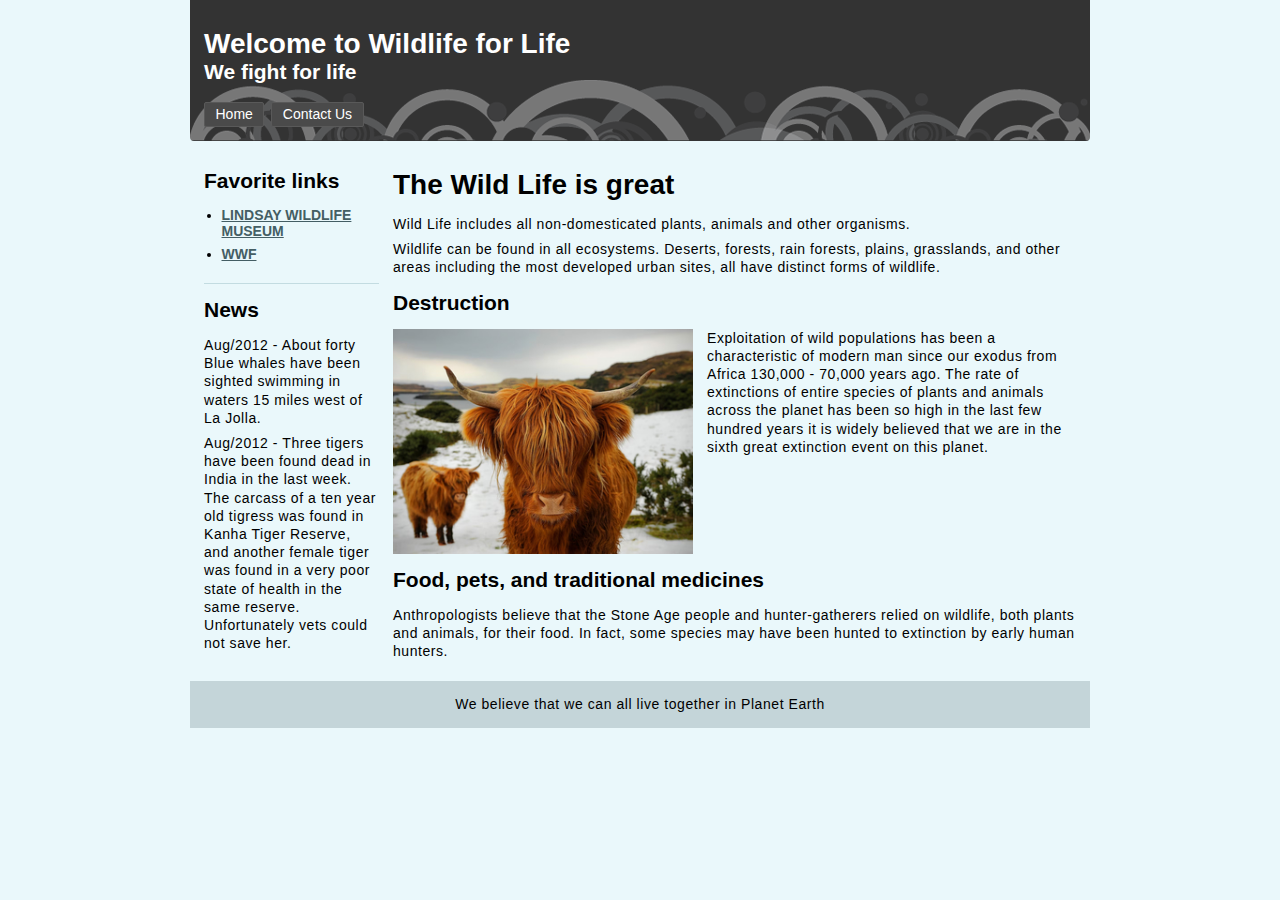
<file: hw2/index.html>
<!DOCTYPE html>
<html lang="en">

<head>
    <meta charset="UTF-8">
    <meta name="viewport" content="width=device-width, initial-scale=1.0">
    
    <title>Wild Life</title>

    <link rel="stylesheet" type="text/css" href="style.css">
</head>

<body class="page">
    <div class="header">
        <div class="branding">
            <h1>Welcome to Wildlife for Life</h1>
            <h2>We fight for life</h2>
        </div>

        <ul class="nav-list">
            <li><a href="index.html" title="home">Home</a></li>
            <li><a href="#" title="contact">Contact Us</a></li>
        </ul>
    </div>

    <div class="content">

        <div class="main-info">

            <h1>The Wild Life is great</h1>
            <p>Wild Life includes all non-domesticated plants, animals and other organisms.</p>
            <p>Wildlife can be found in all ecosystems. Deserts, forests, rain forests, plains, grasslands, and other
                areas including the most developed urban sites, all have distinct forms of wildlife.</p>

            <h2>Destruction</h2>
            <div class="fact-block">
                <img 
                    sizes="
                        (min-width: 48em) 300px,
                        (min-width: 25em) 400px,
                        100vw"
                    srcset="
                        images/highland_cattle_200.jpg 200w,
                        images/highland_cattle_320.jpg 320w,
                        images/highland_cattle_480.jpg 480w,
                        images/highland_cattle_640.jpg 640w,
                        images/highland_cattle_800.jpg 800w"
                    src="images/highland_cattle_480.jpg" 
                    alt="Highland cattle">
                <p>
                    Exploitation of wild populations has been a characteristic of modern man since our exodus from Africa
                    130,000 - 70,000 years ago. The rate of extinctions of entire species of plants and animals across the
                    planet has been so high in the last few hundred years it is widely believed that we are in the sixth
                    great extinction event on this planet.
                </p>
            </div>

            <h2 class="clear">Food, pets, and traditional medicines</h2>
            <p>Anthropologists believe that the Stone Age people and hunter-gatherers relied on wildlife, both plants
                and animals, for their food. In fact, some species may have been hunted to extinction by early human
                hunters.</p>
        </div>

        <div class="related-info">
            <div class="links">
                <h2>Favorite links</h2>
                <ul>
                    <li><a href="http://wildlife-museum.org/" title="Lindsay Wildlife Museum">Lindsay Wildlife Museum</a>
                    </li>
                    <li><a href="https://www.worldwildlife.org/" title="WWF">WWF</a></li>
                </ul>
            </div>

            <div class="news">
                <h2>News</h2>
                <p>Aug/2012 - About forty Blue whales have been sighted swimming in waters 15 miles west of La Jolla.</p>
                <p>Aug/2012 - Three tigers have been found dead in India in the last week. The carcass of a ten year old
                    tigress was found in Kanha Tiger Reserve, and another female tiger was found in a very poor state of
                    health in the same reserve. Unfortunately vets could not save her.</p>
            </div>
        </div>
    </div>

    <div class="footer">
        <p>We believe that we can all live together in Planet Earth</p>
    </div>
</body>

</html>
</file>
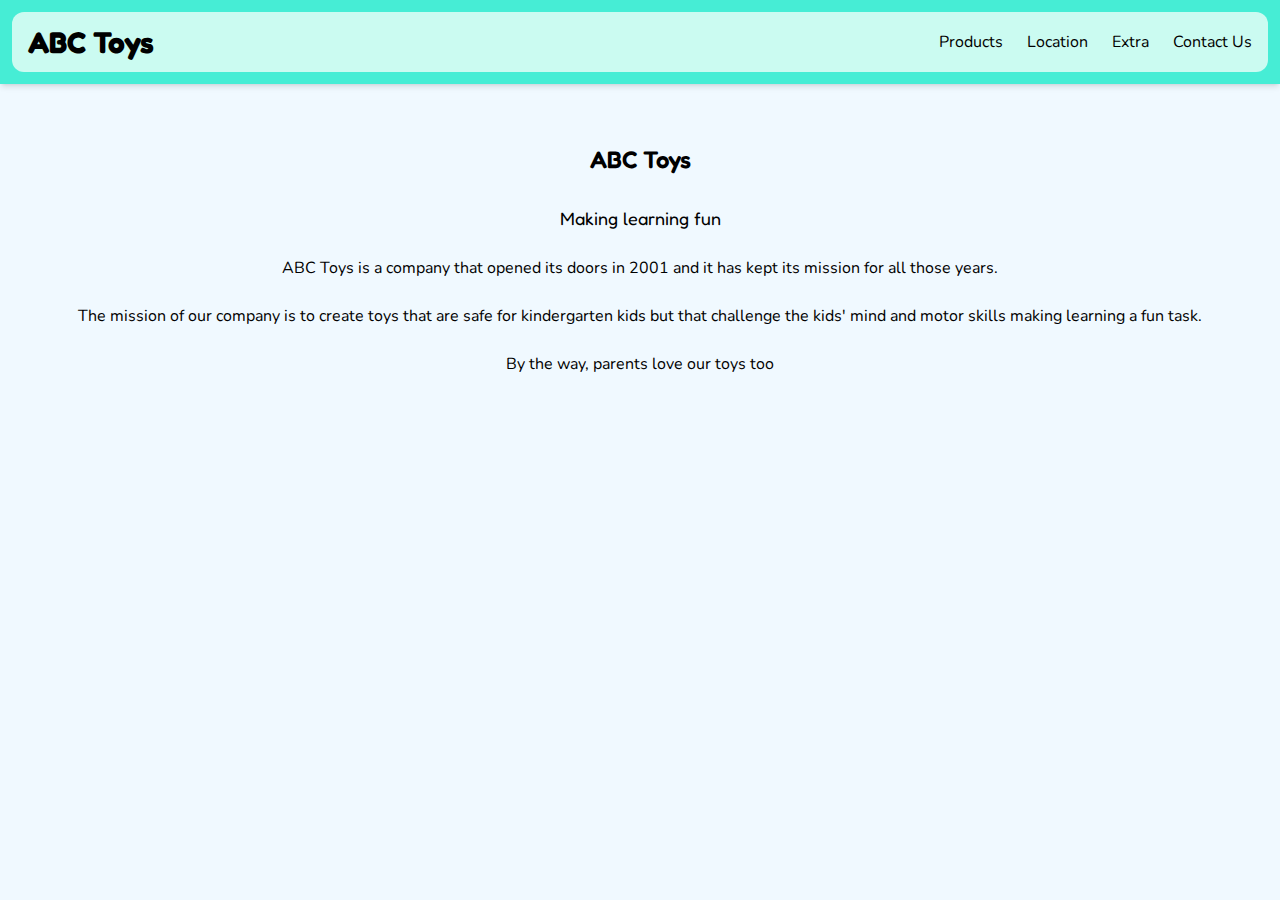
<file: hw3/index.html>
<!DOCTYPE html>
<html lang="en">

<head>
    <meta charset="UTF-8">
    <meta name="viewport" content="width=device-width, initial-scale=1">
    <meta name="description" content="ABC Toys with great toys for all age groups">
    
    <link rel="preconnect" href="https://fonts.googleapis.com">
    <link rel="preconnect" href="https://fonts.gstatic.com" crossorigin>
    <link href="https://fonts.googleapis.com/css2?family=Fredoka:wght@400;600;700&family=Nunito:wght@400;600;700&display=swap" rel="stylesheet">
    <link href="./output.css" rel="stylesheet">

    <title>ABC Toys</title>
</head>

<body class="font-sans bg-sky-50">
    <nav class="fixed top-0 left-0 w-full z-50 shadow-md bg-teal-300 px-3 py-3">
        <div class="bg-teal-100 max-w-10xl mx-auto px-4 py-3 flex items-center justify-between rounded-xl">
            <a href="./index.html" class="text-3xl font-display font-bold">ABC Toys</a>

            <div class="grid grid-cols-2 gap-3 md:flex md:gap-6">
                <a href="./products.html" class="hover:text-blue-300">Products</a>
                <a href="./location.html" class="hover:text-blue-300">Location</a>
                <a href="./extra.html" class="hover:text-blue-300">Extra</a>
                <a href="./contact-us.html" class="hover:text-blue-300">Contact Us</a>
            </div>
        </div>
    </nav>
    

    <main class="text-center px-3 pt-32">
        <h1 class="py-4 font-display text-2xl font-semibold">ABC Toys</h1>
        <h2 class="py-3 font-display text-lg">Making learning fun</h2>

        <p class="py-3">
            ABC Toys is a company that opened its doors in 2001 and it has kept its
            mission for all those years.
        </p>
        <p class="py-3">
            The mission of our company is to create toys that are safe for
            kindergarten kids but that challenge the kids' mind and motor skills
            making learning a fun task.
        </p>
        <p class="py-3">By the way, parents love our toys too</p>
    </main>
</body>

</html>
</file>
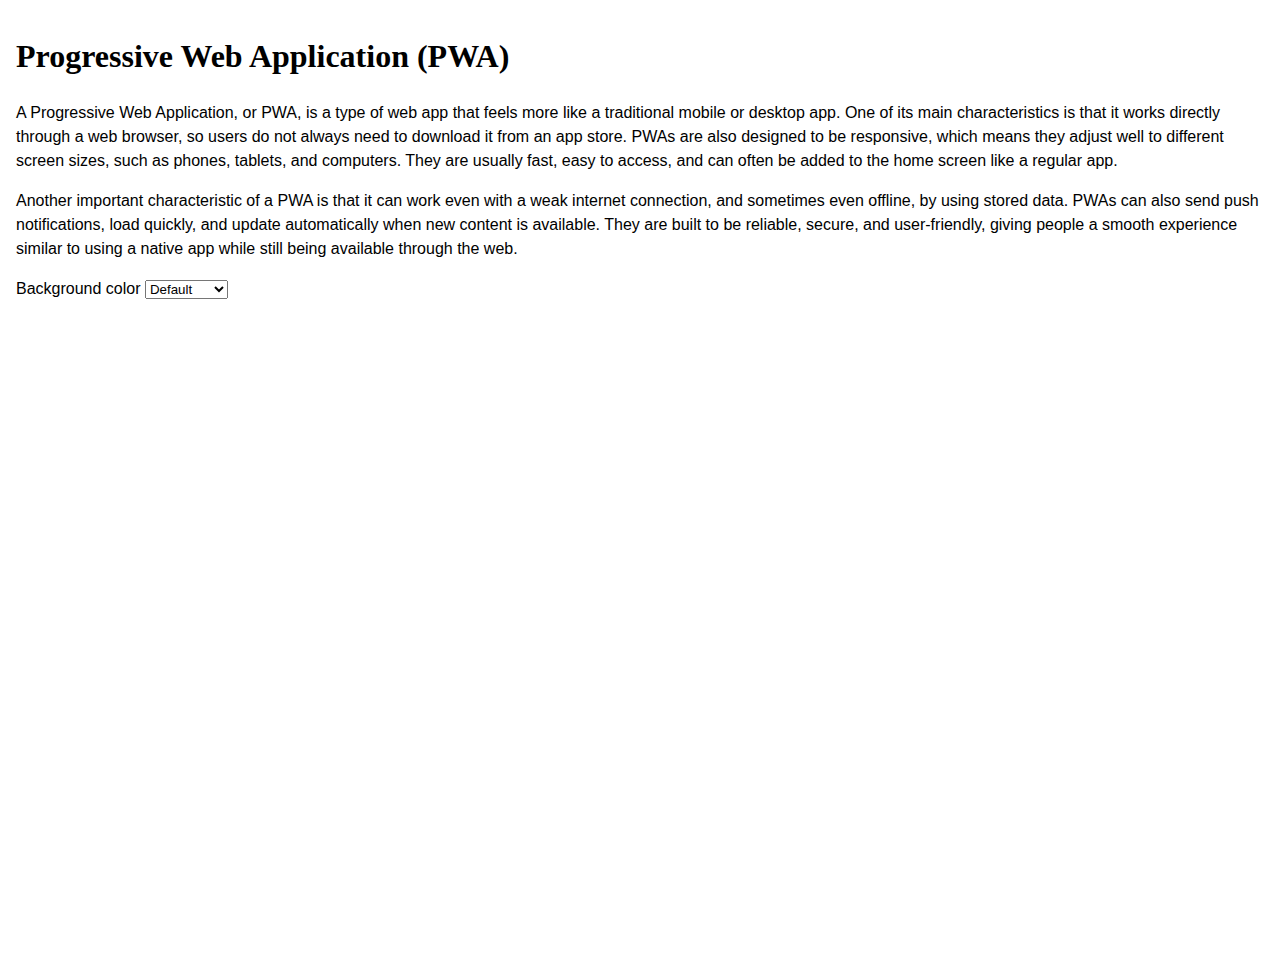
<file: hw4/index.html>
<!DOCTYPE html>
<html lang="en">
<head>
    <meta charset="UTF-8">
    <meta name="viewport" content="width=device-width, initial-scale=1.0">
    <meta name="description" content="This is a Progressive Web Application, with a brief summary of what a PWA is and a service worker that caches files for offline use.">
    <meta name="theme-color" content="#FFFFFF">

    <title>Homework 4</title>

    <link rel="stylesheet" href="../CIS_128_Assignments.css">
    <link rel="stylesheet" href="rwd_style.css">
    <link rel="manifest" href="manifest.json">

    <script>
        if ("serviceWorker" in navigator) {
            navigator.serviceWorker.register("service-worker.js")
                .then(() => {
                    console.log("Service worker registered");
                })
                .catch((error) => {
                    console.log("Service worker failed: ", error);
                })
        }

        document.addEventListener("DOMContentLoaded", () => {
            const backgroundImg = document.getElementById("bg-img");
            backgroundImg.addEventListener("change", (event) => {
                document.body.style.backgroundImage = `url(images/${event.target.value}.jpg)`;
            });
        });
    </script>
</head>
<body class="page">
    <h1>Progressive Web Application (PWA)</h1>

    <p>
        A Progressive Web Application, or PWA, is a type of web app that feels more like a traditional mobile or desktop app. 
        One of its main characteristics is that it works directly through a web browser, so users do not always need to download it from an app store. 
        PWAs are also designed to be responsive, which means they adjust well to different screen sizes, such as phones, tablets, and computers. 
        They are usually fast, easy to access, and can often be added to the home screen like a regular app.
    </p>
    <p>
        Another important characteristic of a PWA is that it can work even with a weak internet connection, and sometimes even offline, by using stored data. 
        PWAs can also send push notifications, load quickly, and update automatically when new content is available. 
        They are built to be reliable, secure, and user-friendly, giving people a smooth experience similar to using a native app while still being available through the web.
    </p>

    <div>
        <label for="bg-img">Background color</label>
        <select name="bg-img" id="bg-img">
            <option value="default" selected disabled>Default</option> 
            <option value="lightblue">Light Blue</option>
            <option value="lightgold">Light Gold</option>
        </select>
    </div>
</body>
</html>
</file>
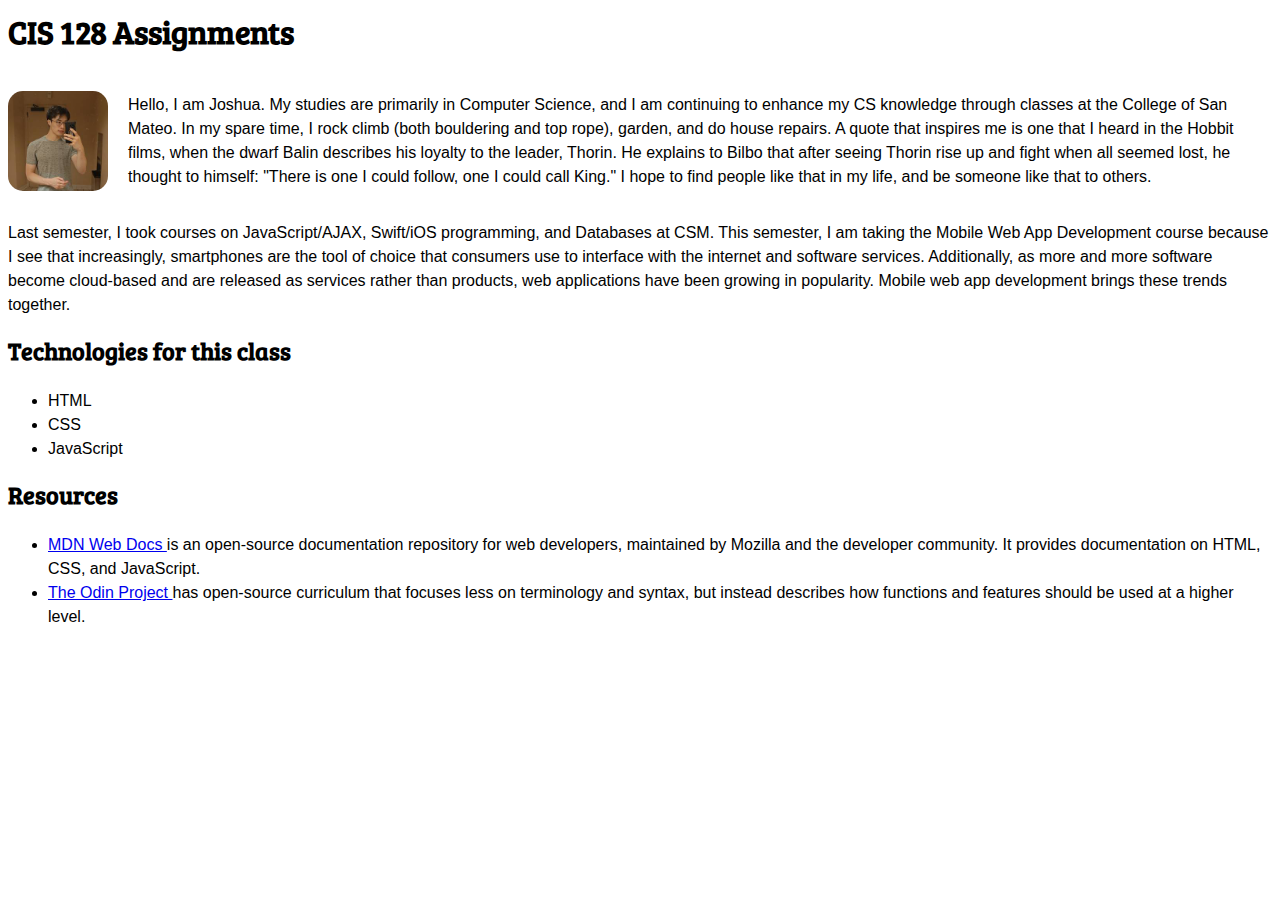
<file: hw1.html>
<!DOCTYPE html>
<html lang="en">
<head>
    <meta charset="UTF-8">
    <meta name="viewport" content="width=device-width, initial-scale=1.0">
    <meta name="description" content=
        "This is where the assignments from the Mobile Web App Development course \
        at College of San Mateo will be displayed.">

    <title>CIS 128 Assignments</title>

    <link rel="preconnect" href="https://fonts.googleapis.com">
    <link rel="preconnect" href="https://fonts.gstatic.com" crossorigin>
    <link href="https://fonts.googleapis.com/css2?family=Bree+Serif&display=swap" rel="stylesheet">

    <link rel="stylesheet" href="CIS_128_Assignments.css">
</head>
<body>
    <header>
        <h1>CIS 128 Assignments</h1>
    </header>

    <main>
        <section class="hw1" id="about-me">
            <img src="profilepic.png" alt="Joshua Tan standing up and looking at his smartphone." id="profile-pic">
            <p>
                Hello, I am Joshua. My studies are primarily in Computer Science,
                and I am continuing to enhance my CS knowledge through classes at
                the College of San Mateo. In my spare time, I rock climb (both
                bouldering and top rope), garden, and do house repairs.
                A quote that inspires me is one that I heard in the Hobbit films, when
                the dwarf Balin describes his loyalty to the leader, Thorin. He explains
                to Bilbo that after seeing Thorin rise up and fight when all seemed lost,
                he thought to himself: "There is one I could follow, one I could call King."
                I hope to find people like that in my life, and be someone like that to others.
            </p>
        </section>

        <section id="course-motivation">
            <p>
                Last semester, I took courses on JavaScript/AJAX, Swift/iOS programming,
                and Databases at CSM. This semester, I am taking the Mobile Web App
                Development course because I see that increasingly, smartphones are the
                tool of choice that consumers use to interface with the internet and
                software services. Additionally, as more and more software become
                cloud-based and are released as services rather than products, web
                applications have been growing in popularity. Mobile web app development
                brings these trends together.
            </p>
        </section>

        <section id="technologies">
            <h2>Technologies for this class</h2>
            <ul>
                <li>HTML</li>
                <li>CSS</li>
                <li>JavaScript</li>
            </ul>
        </section>
        
        <section id="resources">
            <h2>Resources</h2>
            <ul>
                <li>
                    <a href="https://developer.mozilla.org/en-US/" target="_blank" rel="noopener noreferrer">
                        MDN Web Docs
                    </a> 
                    is an open-source documentation repository for web developers,
                    maintained by Mozilla and the developer community. It provides
                    documentation on HTML, CSS, and JavaScript.
                </li>
                <li>
                    <a href="https://www.theodinproject.com" target="_blank" rel="noopener noreferrer">
                        The Odin Project
                    </a> 
                    has open-source curriculum that focuses less on terminology and
                    syntax, but instead describes how functions and features should
                    be used at a higher level.
                </li>
            </ul>
        </section>
    </main>
</body>
</html>
</file>
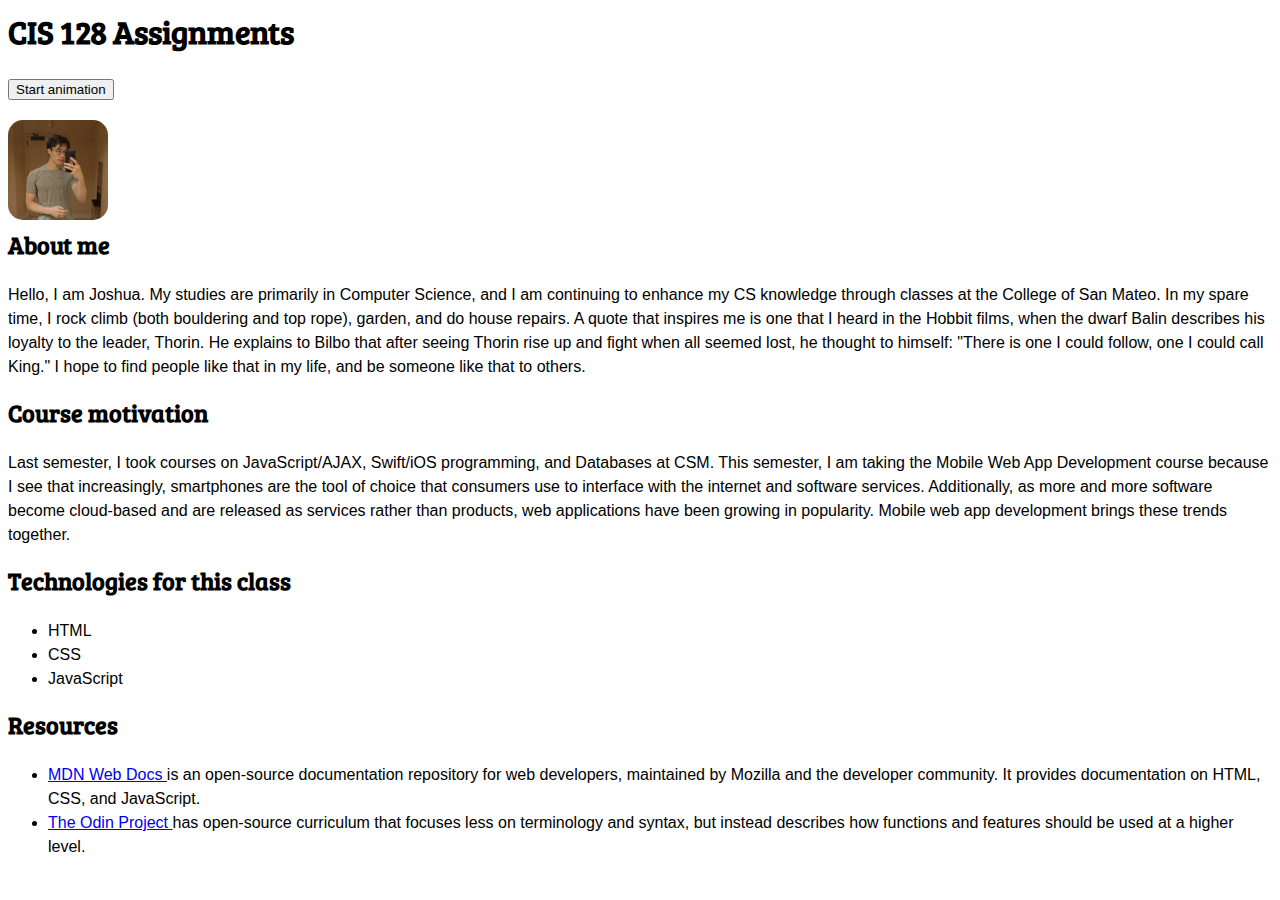
<file: hw1/intro.html>
<!DOCTYPE html>
<html lang="en">

<head>
    <meta charset="UTF-8">
    <meta name="viewport" content="width=device-width, initial-scale=1.0">
    <meta name="description" content="This is where the assignments from the Mobile Web App Development course \
        at College of San Mateo will be displayed.">

    <title>CIS 128 Assignments</title>

    <link rel="preconnect" href="https://fonts.googleapis.com">
    <link rel="preconnect" href="https://fonts.gstatic.com" crossorigin>
    <link href="https://fonts.googleapis.com/css2?family=Bree+Serif&display=swap" rel="stylesheet">

    <link rel="stylesheet" href="../CIS_128_Assignments.css">

    <script src="https://ajax.googleapis.com/ajax/libs/jquery/3.7.1/jquery.min.js"></script>
    <script>
        function changeFont($element) {
            $element.animate({ "font-size": "+=1rem" }, 1000, () => { $element.css("color", "midnightblue") });
            $element.animate({ "font-size": "-=1rem" }, 1000, () => { $element.css("color", "black") });
        }

        function addBorder($element) {
            $element.css("border", "5px inset beige");
        }

        $(document).ready(() => {
            $("#animate-button").click(() => {
                addBorder($("#profile-pic"));
                changeFont($("#top-heading"));
            });
        });
    </script>
</head>

<body>
    <header>
        <h1 id="top-heading">CIS 128 Assignments</h1>
    </header>

    <main>
        <button type="button" id="animate-button" class="hw1a">Start animation</button>

        <div class="hw1" id="pic-with-text">
            <img src="profilepic.png" alt="Joshua Tan standing up and looking at his smartphone." id="profile-pic">

            <section id="about-me">
                <h2>About me</h2>
                <p>
                    Hello, I am Joshua. My studies are primarily in Computer Science,
                    and I am continuing to enhance my CS knowledge through classes at
                    the College of San Mateo. In my spare time, I rock climb (both
                    bouldering and top rope), garden, and do house repairs.
                    A quote that inspires me is one that I heard in the Hobbit films, when
                    the dwarf Balin describes his loyalty to the leader, Thorin. He explains
                    to Bilbo that after seeing Thorin rise up and fight when all seemed lost,
                    he thought to himself: "There is one I could follow, one I could call King."
                    I hope to find people like that in my life, and be someone like that to others.
                </p>
            </section>
        </div>

        <section id="course-motivation">
            <h2>Course motivation</h2>
            <p>
                Last semester, I took courses on JavaScript/AJAX, Swift/iOS programming,
                and Databases at CSM. This semester, I am taking the Mobile Web App
                Development course because I see that increasingly, smartphones are the
                tool of choice that consumers use to interface with the internet and
                software services. Additionally, as more and more software become
                cloud-based and are released as services rather than products, web
                applications have been growing in popularity. Mobile web app development
                brings these trends together.
            </p>
        </section>

        <section id="technologies">
            <h2>Technologies for this class</h2>
            <ul>
                <li>HTML</li>
                <li>CSS</li>
                <li>JavaScript</li>
            </ul>
        </section>

        <section id="resources">
            <h2>Resources</h2>
            <ul>
                <li>
                    <a href="https://developer.mozilla.org/en-US/" target="_blank" rel="noopener noreferrer">
                        MDN Web Docs
                    </a>
                    is an open-source documentation repository for web developers,
                    maintained by Mozilla and the developer community. It provides
                    documentation on HTML, CSS, and JavaScript.
                </li>
                <li>
                    <a href="https://www.theodinproject.com" target="_blank" rel="noopener noreferrer">
                        The Odin Project
                    </a>
                    has open-source curriculum that focuses less on terminology and
                    syntax, but instead describes how functions and features should
                    be used at a higher level.
                </li>
            </ul>
        </section>
    </main>
</body>

</html>
</file>
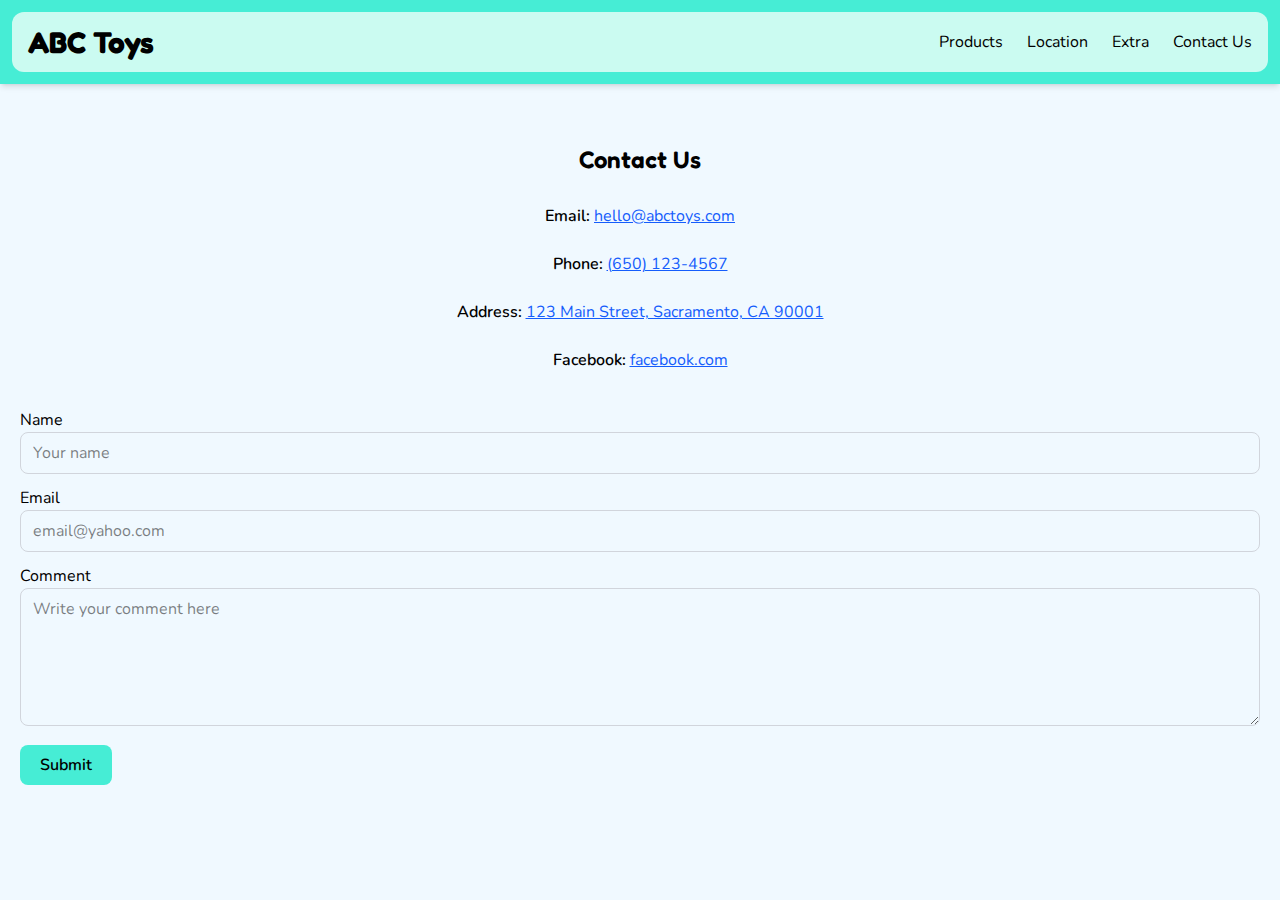
<file: hw3/contact-us.html>
<!DOCTYPE html>
<html lang="en">

<head>
    <meta charset="UTF-8" />
    <meta name="viewport" content="width=device-width, initial-scale=1">
    <meta name="description" content="ABC Toys with great toys for all age groups">
    
    <link rel="preconnect" href="https://fonts.googleapis.com">
    <link rel="preconnect" href="https://fonts.gstatic.com" crossorigin>
    <link href="https://fonts.googleapis.com/css2?family=Fredoka:wght@400;600;700&family=Nunito:wght@400;600;700&display=swap" rel="stylesheet">
    <link href="./output.css" rel="stylesheet">

    <title>ABC Toys</title>
</head>

<body class="font-sans bg-sky-50">
    <nav class="fixed top-0 left-0 w-full z-50 shadow-md bg-teal-300 px-3 py-3">
        <div class="bg-teal-100 max-w-10xl mx-auto px-4 py-3 flex items-center justify-between rounded-xl">
            <a href="./index.html" class="text-3xl font-display font-bold">ABC Toys</a>

            <div class="grid grid-cols-2 gap-3 md:flex md:gap-6">
                <a href="./products.html" class="hover:text-blue-300">Products</a>
                <a href="./location.html" class="hover:text-blue-300">Location</a>
                <a href="./extra.html" class="hover:text-blue-300">Extra</a>
                <a href="./contact-us.html" class="hover:text-blue-300">Contact Us</a>
            </div>
        </div>
    </nav>
    

    <main class="text-center px-3 pt-32">
        <h1 class="py-4 font-display text-2xl font-semibold">Contact Us</h1>

        <p class="py-3">
            <span class="font-semibold">Email:</span>
            <a 
                href="mailto:hello@abctoys.com" class="
                text-blue-600 underline hover:text-blue-800"
            >
                hello@abctoys.com
            </a>
        </p>

        <p class="py-3">
            <span class="font-semibold">Phone:</span>
            <a 
                href="tel:+16501234567"
                class="text-blue-600 underline hover:text-blue-800"
            >
                (650) 123-4567
            </a>
        </p>
        
        <p class="py-3">
            <span class="font-semibold">Address:</span>
            <a 
                href="https://maps.google.com/?q=123+Main+Street+Sacramento+CA+90001"
                class="text-blue-600 underline hover:text-blue-800"
                target="_blank"
                rel="noopener noreferrer"
            >
                123 Main Street, Sacramento, CA 90001
            </a>
        </p>

        <p class="py-3">
            <span class="font-semibold">Facebook:</span>
            <a 
                href="https://www.facebook.com"
                class="text-blue-600 underline hover:text-blue-800"
                target="_blank"
                rel="noopener noreferrer"
            >
                facebook.com
            </a>
        </p>
    </main>

    <form class="px-5 mt-6 space-y-3">
        <div>
            <label for="name">Name</label>
            <input
                type="text"
                id="name"
                name="name"
                class="w-full rounded-lg border border-gray-300 px-3 py-2"
                placeholder="Your name"
                required
            />
        </div>

        <div>
            <label for="email">Email</label>
            <input
                type="email"
                id="email"
                name="email"
                class="w-full rounded-lg border border-gray-300 px-3 py-2"
                placeholder="email@yahoo.com"
                required
            />
        </div>

        <div>
            <label for="comment">Comment</label>
            <textarea
                id="comment"
                name="comment"
                rows="5"
                class="w-full rounded-lg border border-gray-300 px-3 py-2"
                placeholder="Write your comment here"
                required
            ></textarea>
        </div>

        <button 
            type="submit"
            class="rounded-lg bg-teal-300 px-5 py-2 font-semibold"
        >
            Submit
        </button>
    </form>
</body>

</html>
</file>
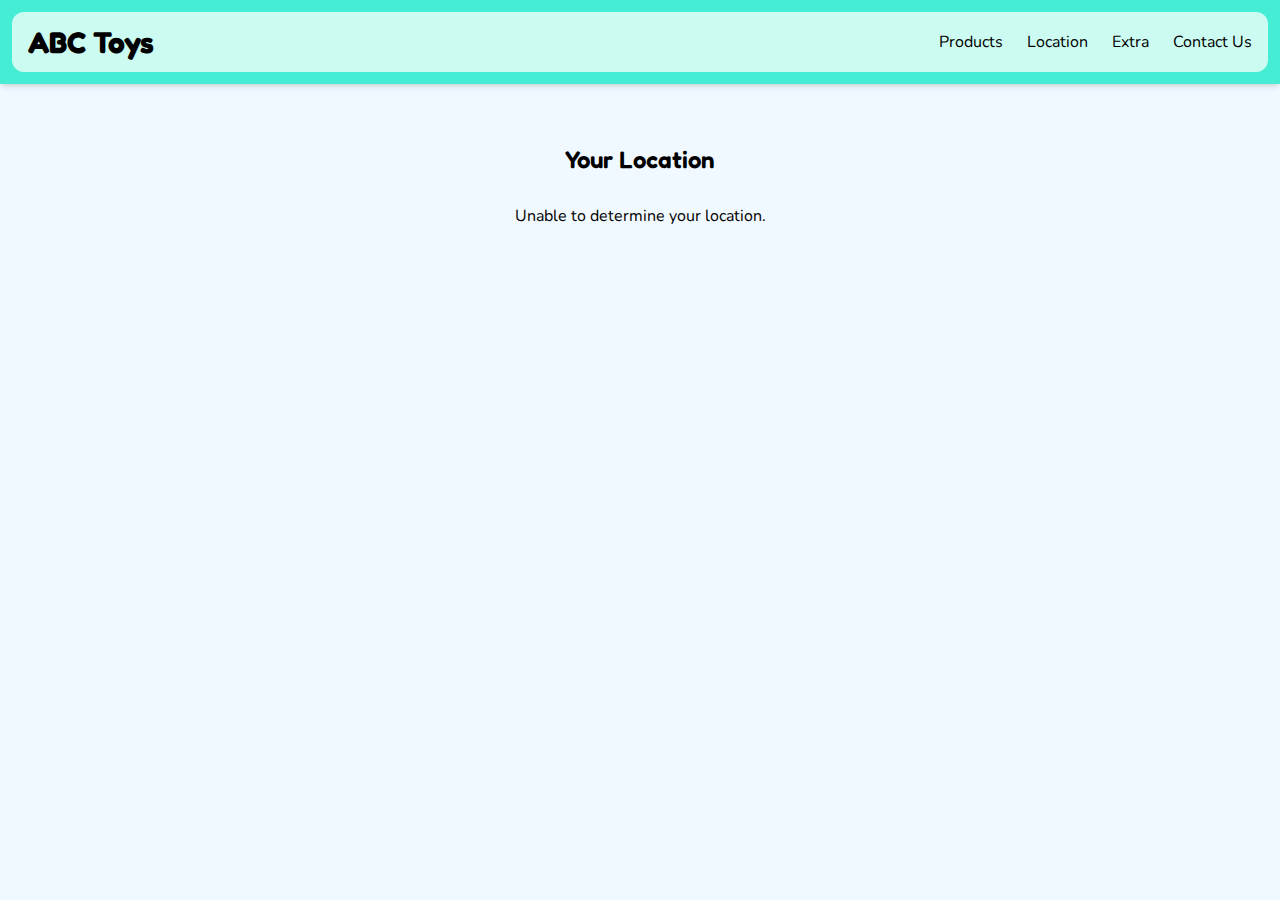
<file: hw3/location.html>
<!DOCTYPE html>
<html lang="en">

<head>
    <meta charset="UTF-8" />
    <meta name="viewport" content="width=device-width, initial-scale=1">
    <meta name="description" content="ABC Toys with great toys for all age groups">
    
    <link rel="preconnect" href="https://fonts.googleapis.com">
    <link rel="preconnect" href="https://fonts.gstatic.com" crossorigin>
    <link href="https://fonts.googleapis.com/css2?family=Fredoka:wght@400;600;700&family=Nunito:wght@400;600;700&display=swap" rel="stylesheet">
    <link href="./output.css" rel="stylesheet">

    <title>ABC Toys</title>

    <script>
        document.addEventListener("DOMContentLoaded", () => {
            const outputElement = document.getElementById("location-output");

            function returnCoords(position) {
                const latitude = position.coords.latitude;
                const longitude = position.coords.longitude;
                outputElement.textContent = `Your latitude is ${latitude} and your longitude is ${longitude}.`
            }

            function handleError(error) {
                outputElement.textContent = "Unable to determine your location."
            }

            if (navigator.geolocation) {
                navigator.geolocation.getCurrentPosition(returnCoords, handleError);
            }   
            else {
                output.textContent = "Geolocation is not supported by your browser."
            }
        })
    </script>
</head>

<body class="font-sans bg-sky-50">
    <nav class="fixed top-0 left-0 w-full z-50 shadow-md bg-teal-300 px-3 py-3">
        <div class="bg-teal-100 max-w-10xl mx-auto px-4 py-3 flex items-center justify-between rounded-xl">
            <a href="./index.html" class="text-3xl font-display font-bold">ABC Toys</a>

            <div class="grid grid-cols-2 gap-3 md:flex md:gap-6">
                <a href="./products.html" class="hover:text-blue-300">Products</a>
                <a href="./location.html" class="hover:text-blue-300">Location</a>
                <a href="./extra.html" class="hover:text-blue-300">Extra</a>
                <a href="./contact-us.html" class="hover:text-blue-300">Contact Us</a>
            </div>
        </div>
    </nav>
    

    <main class="text-center px-3 pt-32">
        <h1 class="py-4 font-display text-2xl font-semibold">Your Location</h1>

        <p id="location-output" class="py-3"></p>
    </main>
</body>

</html>
</file>
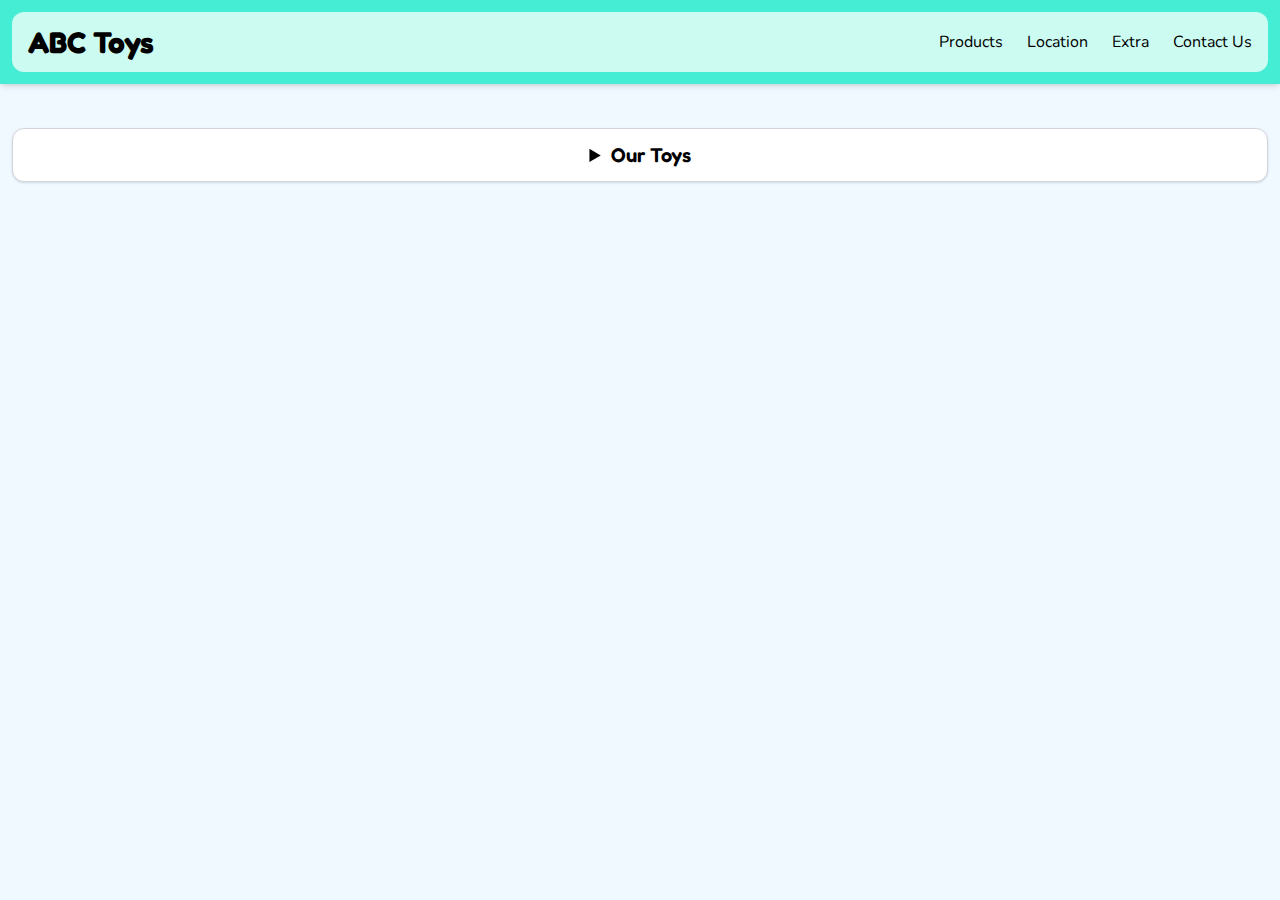
<file: hw3/products.html>
<!DOCTYPE html>
<html lang="en">

<head>
    <meta charset="UTF-8" />
    <meta name="viewport" content="width=device-width, initial-scale=1" />
    <meta name="description" content="ABC Toys with great toys for all age groups" />
    
    <link rel="preconnect" href="https://fonts.googleapis.com">
    <link rel="preconnect" href="https://fonts.gstatic.com" crossorigin>
    <link href="https://fonts.googleapis.com/css2?family=Fredoka:wght@400;600;700&family=Nunito:wght@400;600;700&display=swap" rel="stylesheet">
    <link href="./output.css" rel="stylesheet">

    <title>ABC Toys</title>
</head>

<body class="font-sans bg-sky-50">
    <nav class="fixed top-0 left-0 w-full z-50 shadow-md bg-teal-300 px-3 py-3">
        <div class="bg-teal-100 max-w-10xl mx-auto px-4 py-3 flex items-center justify-between rounded-xl">
            <a href="./index.html" class="text-3xl font-display font-bold">ABC Toys</a>

            <div class="grid grid-cols-2 gap-3 md:flex md:gap-6">
                <a href="./products.html" class="hover:text-blue-300">Products</a>
                <a href="./location.html" class="hover:text-blue-300">Location</a>
                <a href="./extra.html" class="hover:text-blue-300">Extra</a>
                <a href="./contact-us.html" class="hover:text-blue-300">Contact Us</a>
            </div>
        </div>
    </nav>
    

    <main class="text-center px-3 pt-32">
        <details class="rounded-xl border border-gray-300 bg-white shadow-sm">
            <summary class="cursor-pointer px-4 py-3 font-display text-xl font-semibold">
                Our Toys
            </summary>

            <div class="border-t border-gray-200 p-4 space-y-3">
                <details class="rounded-lg border border-gray-300 bg-amber-50">
                    <summary class="cursor-pointer px-4 py-3 font-semibold">
                        Sillybandz
                    </summary>

                    <div class="border-t border-gray-200 p-4 flex flex-col md:flex-row gap-4 items-start">
                        <img 
                            src="images/sillybandz.webp" 
                            alt="Open hands holding a variety of colorful silly bandz"
                            class="w-full md:w-1/2 rounded-lg object-cover"
                        >

                        <p>
                            Sillybandz, the wildly popular, fun shaped bracelets that generations have enjoyed collecting, wearing and trading!
                        </p>
                    </div>
                </details>
            </div>

            <div class="border-t border-gray-200 p-4 space-y-3">
                <details class="rounded-lg border border-gray-300 bg-amber-50">
                    <summary class="cursor-pointer px-4 py-3 font-semibold">
                        Blokus
                    </summary>

                    <div class="border-t border-gray-200 p-4 flex flex-col md:flex-row gap-4 items-start">
                        <img 
                            src="images/blokus.jpg" 
                            alt="Blokus board with multicolored Blokus pieces"
                            class="w-full md:w-1/2 rounded-lg object-cover"
                        >

                        <p>
                            Players take turns placing their 21 pieces on the board with just one rule -- each piece must touch another of the same color, but only at the corners!
                        </p>
                    </div>
                </details>
            </div>

            <div class="border-t border-gray-200 p-4 space-y-3">
                <details class="rounded-lg border border-gray-300 bg-amber-50">
                    <summary class="cursor-pointer px-4 py-3 font-semibold">
                        Yo-Yo
                    </summary>

                    <div class="border-t border-gray-200 p-4 flex flex-col md:flex-row gap-4 items-start">
                        <img 
                            src="images/yoyo.webp" 
                            alt="Wooden cat donut yo-yo hanging from a child's finger"
                            class="w-full md:w-1/2 rounded-lg object-cover"
                        >

                        <p>
                            This colorful wooden yo-yo is the perfect gift for beginners ages 6 and up, party favors, and stocking stuffers!
                        </p>
                    </div>
                </details>
            </div>
        </details>
    </main>
</body>

</html>
</file>
<file: CIS_128_Assignments.css>
:root {
    --font-family-sans-serif: -apple-system, BlinkMacSystemFont, "Segoe UI", Roboto, "Helvetica Neue", Arial, sans-serif, "Apple Color Emoji", "Segoe UI Emoji", "Segoe UI Symbol";
    --font-family-monospace: SFMono-Regular, Menlo, Monaco, Consolas, "Liberation Mono", "Courier New", monospace;
}

body {
    font-family: var(--font-family-sans-serif);
    font-size: 1rem;
    font-weight: 400;
    line-height: 1.5;
}

h1 {
    font-weight: 900;
}

h1, h2, h3, h4 {
    font-family: 'Bree Serif', serif;
}

h1, h2, h3, h4, h5, h6 {
    margin-top: 0;
}

/* Homework 1 styling */

#about-me.hw1 {
    display: flex;
    align-items: center;
    gap: 20px;
}

.hw1 #profile-pic {
    width: 100px;
    height: auto;
    border-radius: 15px;
}

/* Homework 1a styling */

#animate-button.hw1a {
    margin-bottom: 20px;
}
</file>
<file: hw2/style.css>
/* --------------------------------------- */
/* Universal for all browsing environments */
/* --------------------------------------- */

/* --------- Reset --------- */
body, h1, h2, h3, p, img, ul, li {
    border: 0;
    margin: 0;
    padding: 0;
}

*,
*::before,
*::after {
    box-sizing: border-box;
}

html { font-size: 87.5%; }

body {
    background: #eaf8fb;	/* a light blue background color. */
    font-family: Arial, Helvetica, sans-serif; /* the font family for all text on the web page is now either arial, helvetica or a sans-serif font if those two are not available */
}

p {
    letter-spacing: 0.04em; /* letter spacing sets the horizontal spacing (kerning) between letters in a block of text. */
    line-height: 1.3; /* line height sets the vertical spacing between lines of text. */
    margin-bottom: 0.5rem;
}

h1, h2, h3 {
    line-height: 1.15;
    margin: 1rem 0;
}

.page { 
    /* max-width: 56.25rem; */
    max-width: 900px;
    margin: 0 auto;
}



/* --------- Component styling --------- */
.header {
    background-color: #333; /* a more specific way to set a background color */
    background-image: url(images/headerbkgd.png); /* sets a background image in the header and the position it should sit */
    /* background-size: cover; */
    background-repeat: no-repeat; /* sets a background image to repeat, repeat-x, repeat-y or not at all as written in this rule */
    background-position: left bottom;/* sets a background image position */
    color: #fff;	/* sets the the color of all header text to white */
    border-bottom-right-radius: 4px;
    border-bottom-left-radius: 4px;	/* make rounded corners for the bottom */
    padding: 2rem 1rem 1rem;
    min-height: 10rem;
}

.header h1, .header h2 {
    margin: 0;
}

.nav-list {
    list-style: none;	/* this removes the bullets from list elements */
    display: flex;
    gap: 0.5rem;
    margin-top: 1.25rem;	/* giving the ul a top margin of 20px */
}

.nav-list li a {
    display: inline-block; /* an inline block element can have width and height applied to it / and if not, they only take up as much space as the content within allows */
    padding: 0.25rem 0.75rem;	/* as the name implies, this adds extra padding around the link, so that the borders don't bump up against the link text */
    background: #4a4a4a;	/* this is a dark grey background for the link */
    color:#fff;	/* this makes the link text white */
    border-radius: 2px;	/* make rounded corners */
    border: 1px solid #595959; /* this adds a light grey solid border of 1px width around the link */
    text-decoration: none; /* this removes the normal underline that links usually have */
}

.nav-list li a:hover {
    background-color: #000; /*this is a hover pseudo class.  By designating a different background color, than the class for the a tag above, when a mouse hovers over these particular links, in the navigation bar, the background color will change to what's defined here */ 
}

.related-info a {
    color: #445e64;	/* this redefines all links in the left sidebar to this new color, as opposed to the default blue link color */
}

.related-info a:hover {
    text-decoration: none
}	/* when hovering over a link, in the sidebar, this turns off the underline */

.links {
    border-top: 1px solid #c3dce1;
    border-bottom: 1px solid #c3dce1; /* adds a border to the bottom of the list to further divide the content for easier segregation */
    padding-bottom: 1rem;
}

.links ul { padding-left: 1.25rem; }

.links li { margin-bottom: 0.5rem;}

.links li a {
    font-weight: bold;	/* this makes all anchor classes with .list bold without using <strong>  */
    text-transform: uppercase;	/* this makes all anchor classes with .list uppercase  */
}

.footer {
    background-color: #c4d5d9;
    text-align: center;
    padding: 1rem;
}

.footer p { margin-bottom: 0; }

.fact-block img {
    /* max-width: 200px; */
    
    width: 100%;
    height: auto;
    display: block;
    margin: 1rem auto;
}

.clear { clear: both; }
	


/* ------------------------------ */
/* Browsing environment dependent */
/* ------------------------------ */

/* ----------------- Phones ----------------- */
/* --------- Styling --------- */
@media (min-width: 25em) { 
    .fact-block img { max-width: 400px; } 
}

/* --------- Layouts --------- */
.page {
    display: grid;
    grid-template-areas: 
        "header"
        "content"
        "footer";
    gap: 1rem;
}

.header { grid-area: header; }

.content {
    grid-area: content;

    display: grid;
    grid-template-areas: 
        "main-info"
        "sidebar";
    gap: 1rem;
    padding: 0 1rem;
}

.related-info { grid-area: sidebar; }

.main-info { grid-area: main-info; }

.footer { grid-area: footer; }


/* ----------------- Tablets/Desktops ----------------- */
@media (min-width: 48em) {
    /* --------- Styling --------- */
    .links { border-top: none; }

    .fact-block img { 
        margin: 0 1rem 1rem 0; 
        max-width: 300px;
    }

    
    /* --------- Layouts --------- */
    .content {
        grid-template-columns: 12.5rem 1fr;
        grid-template-areas: 
            "sidebar main-info";
        margin: 0 auto;
    }

    .fact-block img { float: left; }
}
</file>
<file: hw3/output.css>
/*! tailwindcss v4.2.2 | MIT License | https://tailwindcss.com */
@layer properties;
@layer theme, base, components, utilities;
@layer theme {
  :root, :host {
    --font-sans: "Nunito", sans-serif;
    --font-mono: ui-monospace, SFMono-Regular, Menlo, Monaco, Consolas, "Liberation Mono",
      "Courier New", monospace;
    --color-orange-50: oklch(98% 0.016 73.684);
    --color-orange-100: oklch(95.4% 0.038 75.164);
    --color-amber-50: oklch(98.7% 0.022 95.277);
    --color-amber-100: oklch(96.2% 0.059 95.617);
    --color-lime-100: oklch(96.7% 0.067 122.328);
    --color-teal-100: oklch(95.3% 0.051 180.801);
    --color-teal-300: oklch(85.5% 0.138 181.071);
    --color-teal-400: oklch(77.7% 0.152 181.912);
    --color-sky-50: oklch(97.7% 0.013 236.62);
    --color-blue-300: oklch(80.9% 0.105 251.813);
    --color-blue-600: oklch(54.6% 0.245 262.881);
    --color-blue-800: oklch(42.4% 0.199 265.638);
    --color-slate-700: oklch(37.2% 0.044 257.287);
    --color-slate-800: oklch(27.9% 0.041 260.031);
    --color-gray-200: oklch(92.8% 0.006 264.531);
    --color-gray-300: oklch(87.2% 0.01 258.338);
    --color-olive-100: oklch(96.6% 0.005 106.5);
    --color-olive-200: oklch(93% 0.007 106.5);
    --color-white: #fff;
    --spacing: 0.25rem;
    --container-6xl: 72rem;
    --container-7xl: 80rem;
    --text-lg: 1.125rem;
    --text-lg--line-height: calc(1.75 / 1.125);
    --text-xl: 1.25rem;
    --text-xl--line-height: calc(1.75 / 1.25);
    --text-2xl: 1.5rem;
    --text-2xl--line-height: calc(2 / 1.5);
    --text-3xl: 1.875rem;
    --text-3xl--line-height: calc(2.25 / 1.875);
    --text-4xl: 2.25rem;
    --text-4xl--line-height: calc(2.5 / 2.25);
    --font-weight-semibold: 600;
    --font-weight-bold: 700;
    --radius-lg: 0.5rem;
    --radius-xl: 0.75rem;
    --default-transition-duration: 150ms;
    --default-transition-timing-function: cubic-bezier(0.4, 0, 0.2, 1);
    --default-font-family: var(--font-sans);
    --default-mono-font-family: var(--font-mono);
    --font-display: "Fredoka", sans-serif;
  }
}
@layer base {
  *, ::after, ::before, ::backdrop, ::file-selector-button {
    box-sizing: border-box;
    margin: 0;
    padding: 0;
    border: 0 solid;
  }
  html, :host {
    line-height: 1.5;
    -webkit-text-size-adjust: 100%;
    tab-size: 4;
    font-family: var(--default-font-family, ui-sans-serif, system-ui, sans-serif, "Apple Color Emoji", "Segoe UI Emoji", "Segoe UI Symbol", "Noto Color Emoji");
    font-feature-settings: var(--default-font-feature-settings, normal);
    font-variation-settings: var(--default-font-variation-settings, normal);
    -webkit-tap-highlight-color: transparent;
  }
  hr {
    height: 0;
    color: inherit;
    border-top-width: 1px;
  }
  abbr:where([title]) {
    -webkit-text-decoration: underline dotted;
    text-decoration: underline dotted;
  }
  h1, h2, h3, h4, h5, h6 {
    font-size: inherit;
    font-weight: inherit;
  }
  a {
    color: inherit;
    -webkit-text-decoration: inherit;
    text-decoration: inherit;
  }
  b, strong {
    font-weight: bolder;
  }
  code, kbd, samp, pre {
    font-family: var(--default-mono-font-family, ui-monospace, SFMono-Regular, Menlo, Monaco, Consolas, "Liberation Mono", "Courier New", monospace);
    font-feature-settings: var(--default-mono-font-feature-settings, normal);
    font-variation-settings: var(--default-mono-font-variation-settings, normal);
    font-size: 1em;
  }
  small {
    font-size: 80%;
  }
  sub, sup {
    font-size: 75%;
    line-height: 0;
    position: relative;
    vertical-align: baseline;
  }
  sub {
    bottom: -0.25em;
  }
  sup {
    top: -0.5em;
  }
  table {
    text-indent: 0;
    border-color: inherit;
    border-collapse: collapse;
  }
  :-moz-focusring {
    outline: auto;
  }
  progress {
    vertical-align: baseline;
  }
  summary {
    display: list-item;
  }
  ol, ul, menu {
    list-style: none;
  }
  img, svg, video, canvas, audio, iframe, embed, object {
    display: block;
    vertical-align: middle;
  }
  img, video {
    max-width: 100%;
    height: auto;
  }
  button, input, select, optgroup, textarea, ::file-selector-button {
    font: inherit;
    font-feature-settings: inherit;
    font-variation-settings: inherit;
    letter-spacing: inherit;
    color: inherit;
    border-radius: 0;
    background-color: transparent;
    opacity: 1;
  }
  :where(select:is([multiple], [size])) optgroup {
    font-weight: bolder;
  }
  :where(select:is([multiple], [size])) optgroup option {
    padding-inline-start: 20px;
  }
  ::file-selector-button {
    margin-inline-end: 4px;
  }
  ::placeholder {
    opacity: 1;
  }
  @supports (not (-webkit-appearance: -apple-pay-button))  or (contain-intrinsic-size: 1px) {
    ::placeholder {
      color: currentcolor;
      @supports (color: color-mix(in lab, red, red)) {
        color: color-mix(in oklab, currentcolor 50%, transparent);
      }
    }
  }
  textarea {
    resize: vertical;
  }
  ::-webkit-search-decoration {
    -webkit-appearance: none;
  }
  ::-webkit-date-and-time-value {
    min-height: 1lh;
    text-align: inherit;
  }
  ::-webkit-datetime-edit {
    display: inline-flex;
  }
  ::-webkit-datetime-edit-fields-wrapper {
    padding: 0;
  }
  ::-webkit-datetime-edit, ::-webkit-datetime-edit-year-field, ::-webkit-datetime-edit-month-field, ::-webkit-datetime-edit-day-field, ::-webkit-datetime-edit-hour-field, ::-webkit-datetime-edit-minute-field, ::-webkit-datetime-edit-second-field, ::-webkit-datetime-edit-millisecond-field, ::-webkit-datetime-edit-meridiem-field {
    padding-block: 0;
  }
  ::-webkit-calendar-picker-indicator {
    line-height: 1;
  }
  :-moz-ui-invalid {
    box-shadow: none;
  }
  button, input:where([type="button"], [type="reset"], [type="submit"]), ::file-selector-button {
    appearance: button;
  }
  ::-webkit-inner-spin-button, ::-webkit-outer-spin-button {
    height: auto;
  }
  [hidden]:where(:not([hidden="until-found"])) {
    display: none !important;
  }
}
@layer utilities {
  .fixed {
    position: fixed;
  }
  .top-0 {
    top: calc(var(--spacing) * 0);
  }
  .left-0 {
    left: calc(var(--spacing) * 0);
  }
  .z-50 {
    z-index: 50;
  }
  .mx-auto {
    margin-inline: auto;
  }
  .mt-2 {
    margin-top: calc(var(--spacing) * 2);
  }
  .mt-6 {
    margin-top: calc(var(--spacing) * 6);
  }
  .flex {
    display: flex;
  }
  .grid {
    display: grid;
  }
  .w-full {
    width: 100%;
  }
  .max-w-1 {
    max-width: calc(var(--spacing) * 1);
  }
  .cursor-pointer {
    cursor: pointer;
  }
  .list-none {
    list-style-type: none;
  }
  .grid-cols-2 {
    grid-template-columns: repeat(2, minmax(0, 1fr));
  }
  .flex-col {
    flex-direction: column;
  }
  .items-center {
    align-items: center;
  }
  .items-start {
    align-items: flex-start;
  }
  .justify-between {
    justify-content: space-between;
  }
  .justify-center {
    justify-content: center;
  }
  .gap-1 {
    gap: calc(var(--spacing) * 1);
  }
  .gap-2 {
    gap: calc(var(--spacing) * 2);
  }
  .gap-3 {
    gap: calc(var(--spacing) * 3);
  }
  .gap-4 {
    gap: calc(var(--spacing) * 4);
  }
  .gap-6 {
    gap: calc(var(--spacing) * 6);
  }
  .space-y-3 {
    :where(& > :not(:last-child)) {
      --tw-space-y-reverse: 0;
      margin-block-start: calc(calc(var(--spacing) * 3) * var(--tw-space-y-reverse));
      margin-block-end: calc(calc(var(--spacing) * 3) * calc(1 - var(--tw-space-y-reverse)));
    }
  }
  .rounded-lg {
    border-radius: var(--radius-lg);
  }
  .rounded-xl {
    border-radius: var(--radius-xl);
  }
  .border {
    border-style: var(--tw-border-style);
    border-width: 1px;
  }
  .border-t {
    border-top-style: var(--tw-border-style);
    border-top-width: 1px;
  }
  .border-gray-200 {
    border-color: var(--color-gray-200);
  }
  .border-gray-300 {
    border-color: var(--color-gray-300);
  }
  .bg-amber-50 {
    background-color: var(--color-amber-50);
  }
  .bg-amber-100 {
    background-color: var(--color-amber-100);
  }
  .bg-lime-100 {
    background-color: var(--color-lime-100);
  }
  .bg-olive-100 {
    background-color: var(--color-olive-100);
  }
  .bg-olive-200 {
    background-color: var(--color-olive-200);
  }
  .bg-orange-50 {
    background-color: var(--color-orange-50);
  }
  .bg-orange-100 {
    background-color: var(--color-orange-100);
  }
  .bg-sky-50 {
    background-color: var(--color-sky-50);
  }
  .bg-teal-100 {
    background-color: var(--color-teal-100);
  }
  .bg-teal-300 {
    background-color: var(--color-teal-300);
  }
  .bg-white {
    background-color: var(--color-white);
  }
  .object-cover {
    object-fit: cover;
  }
  .p-4 {
    padding: calc(var(--spacing) * 4);
  }
  .px-3 {
    padding-inline: calc(var(--spacing) * 3);
  }
  .px-4 {
    padding-inline: calc(var(--spacing) * 4);
  }
  .px-5 {
    padding-inline: calc(var(--spacing) * 5);
  }
  .py-2 {
    padding-block: calc(var(--spacing) * 2);
  }
  .py-3 {
    padding-block: calc(var(--spacing) * 3);
  }
  .py-4 {
    padding-block: calc(var(--spacing) * 4);
  }
  .pt-1 {
    padding-top: calc(var(--spacing) * 1);
  }
  .pt-5 {
    padding-top: calc(var(--spacing) * 5);
  }
  .pt-8 {
    padding-top: calc(var(--spacing) * 8);
  }
  .pt-10 {
    padding-top: calc(var(--spacing) * 10);
  }
  .pt-32 {
    padding-top: calc(var(--spacing) * 32);
  }
  .pt-40 {
    padding-top: calc(var(--spacing) * 40);
  }
  .pb-3 {
    padding-bottom: calc(var(--spacing) * 3);
  }
  .pb-4 {
    padding-bottom: calc(var(--spacing) * 4);
  }
  .pb-6 {
    padding-bottom: calc(var(--spacing) * 6);
  }
  .text-center {
    text-align: center;
  }
  .font-display {
    font-family: var(--font-display);
  }
  .font-sans {
    font-family: var(--font-sans);
  }
  .text-2xl {
    font-size: var(--text-2xl);
    line-height: var(--tw-leading, var(--text-2xl--line-height));
  }
  .text-3xl {
    font-size: var(--text-3xl);
    line-height: var(--tw-leading, var(--text-3xl--line-height));
  }
  .text-4xl {
    font-size: var(--text-4xl);
    line-height: var(--tw-leading, var(--text-4xl--line-height));
  }
  .text-lg {
    font-size: var(--text-lg);
    line-height: var(--tw-leading, var(--text-lg--line-height));
  }
  .text-xl {
    font-size: var(--text-xl);
    line-height: var(--tw-leading, var(--text-xl--line-height));
  }
  .font-bold {
    --tw-font-weight: var(--font-weight-bold);
    font-weight: var(--font-weight-bold);
  }
  .font-semibold {
    --tw-font-weight: var(--font-weight-semibold);
    font-weight: var(--font-weight-semibold);
  }
  .text-blue-600 {
    color: var(--color-blue-600);
  }
  .text-slate-700 {
    color: var(--color-slate-700);
  }
  .text-slate-800 {
    color: var(--color-slate-800);
  }
  .underline {
    text-decoration-line: underline;
  }
  .shadow-md {
    --tw-shadow: 0 4px 6px -1px var(--tw-shadow-color, rgb(0 0 0 / 0.1)), 0 2px 4px -2px var(--tw-shadow-color, rgb(0 0 0 / 0.1));
    box-shadow: var(--tw-inset-shadow), var(--tw-inset-ring-shadow), var(--tw-ring-offset-shadow), var(--tw-ring-shadow), var(--tw-shadow);
  }
  .shadow-sm {
    --tw-shadow: 0 1px 3px 0 var(--tw-shadow-color, rgb(0 0 0 / 0.1)), 0 1px 2px -1px var(--tw-shadow-color, rgb(0 0 0 / 0.1));
    box-shadow: var(--tw-inset-shadow), var(--tw-inset-ring-shadow), var(--tw-ring-offset-shadow), var(--tw-ring-shadow), var(--tw-shadow);
  }
  .transition-transform {
    transition-property: transform, translate, scale, rotate;
    transition-timing-function: var(--tw-ease, var(--default-transition-timing-function));
    transition-duration: var(--tw-duration, var(--default-transition-duration));
  }
  .group-open\:rotate-180 {
    &:is(:where(.group):is([open], :popover-open, :open) *) {
      rotate: 180deg;
    }
  }
  .hover\:text-blue-300 {
    &:hover {
      @media (hover: hover) {
        color: var(--color-blue-300);
      }
    }
  }
  .hover\:text-blue-800 {
    &:hover {
      @media (hover: hover) {
        color: var(--color-blue-800);
      }
    }
  }
  .md\:flex {
    @media (width >= 48rem) {
      display: flex;
    }
  }
  .md\:w-1\/2 {
    @media (width >= 48rem) {
      width: calc(1 / 2 * 100%);
    }
  }
  .md\:flex-row {
    @media (width >= 48rem) {
      flex-direction: row;
    }
  }
  .md\:gap-6 {
    @media (width >= 48rem) {
      gap: calc(var(--spacing) * 6);
    }
  }
}
@property --tw-space-y-reverse {
  syntax: "*";
  inherits: false;
  initial-value: 0;
}
@property --tw-border-style {
  syntax: "*";
  inherits: false;
  initial-value: solid;
}
@property --tw-font-weight {
  syntax: "*";
  inherits: false;
}
@property --tw-shadow {
  syntax: "*";
  inherits: false;
  initial-value: 0 0 #0000;
}
@property --tw-shadow-color {
  syntax: "*";
  inherits: false;
}
@property --tw-shadow-alpha {
  syntax: "<percentage>";
  inherits: false;
  initial-value: 100%;
}
@property --tw-inset-shadow {
  syntax: "*";
  inherits: false;
  initial-value: 0 0 #0000;
}
@property --tw-inset-shadow-color {
  syntax: "*";
  inherits: false;
}
@property --tw-inset-shadow-alpha {
  syntax: "<percentage>";
  inherits: false;
  initial-value: 100%;
}
@property --tw-ring-color {
  syntax: "*";
  inherits: false;
}
@property --tw-ring-shadow {
  syntax: "*";
  inherits: false;
  initial-value: 0 0 #0000;
}
@property --tw-inset-ring-color {
  syntax: "*";
  inherits: false;
}
@property --tw-inset-ring-shadow {
  syntax: "*";
  inherits: false;
  initial-value: 0 0 #0000;
}
@property --tw-ring-inset {
  syntax: "*";
  inherits: false;
}
@property --tw-ring-offset-width {
  syntax: "<length>";
  inherits: false;
  initial-value: 0px;
}
@property --tw-ring-offset-color {
  syntax: "*";
  inherits: false;
  initial-value: #fff;
}
@property --tw-ring-offset-shadow {
  syntax: "*";
  inherits: false;
  initial-value: 0 0 #0000;
}
@layer properties {
  @supports ((-webkit-hyphens: none) and (not (margin-trim: inline))) or ((-moz-orient: inline) and (not (color:rgb(from red r g b)))) {
    *, ::before, ::after, ::backdrop {
      --tw-space-y-reverse: 0;
      --tw-border-style: solid;
      --tw-font-weight: initial;
      --tw-shadow: 0 0 #0000;
      --tw-shadow-color: initial;
      --tw-shadow-alpha: 100%;
      --tw-inset-shadow: 0 0 #0000;
      --tw-inset-shadow-color: initial;
      --tw-inset-shadow-alpha: 100%;
      --tw-ring-color: initial;
      --tw-ring-shadow: 0 0 #0000;
      --tw-inset-ring-color: initial;
      --tw-inset-ring-shadow: 0 0 #0000;
      --tw-ring-inset: initial;
      --tw-ring-offset-width: 0px;
      --tw-ring-offset-color: #fff;
      --tw-ring-offset-shadow: 0 0 #0000;
    }
  }
}
</file>
<file: hw4/rwd_style.css>
/* --------- Reset for RWD --------- */
*,
*::before,
*::after {
    box-sizing: border-box;
}

/* --------- Background styling --------- */
body {
    min-height: 100vh;
    background-size: cover;
    background-position: center;
    background-repeat: no-repeat;
    background-attachment: fixed;
}

.page {
    max-width: min(100% - 2rem, 100rem);
    margin: 2rem auto;
}
</file>
